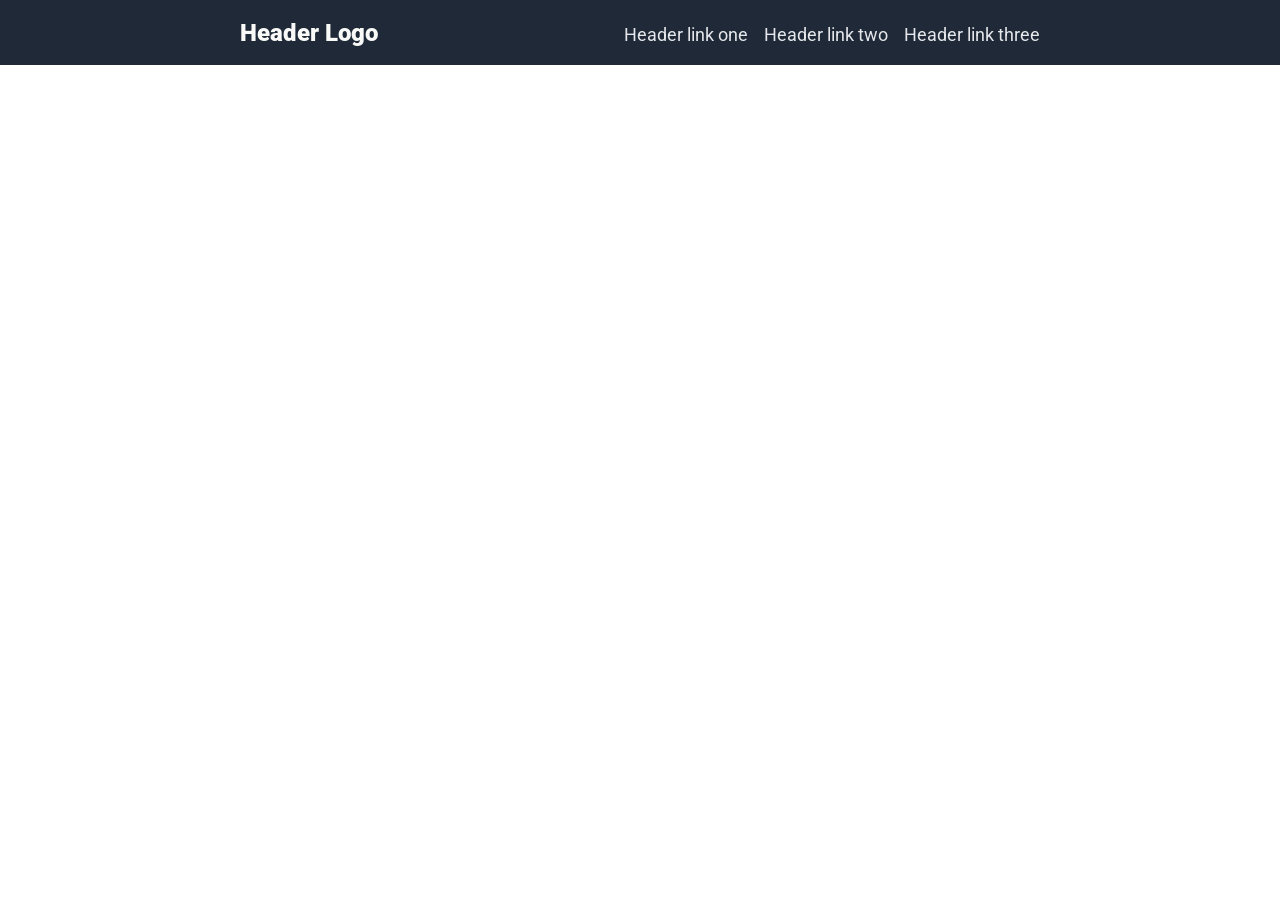
<file: index.html>
<!DOCTYPE html>

<html lang="en">

  <head>
    <meta charset="UTF-8">
    <title>An Awesome Website</title>
    <link rel="stylesheet" href="./style.css">
    <link rel="preconnect" href="https://fonts.googleapis.com">
    <link rel="preconnect" href="https://fonts.gstatic.com" crossorigin>
    <link href="https://fonts.googleapis.com/css2?family=Roboto:ital,wght@0,100..900;1,100..900&display=swap" rel="stylesheet">
  </head>

  <body>
    <div class="header-hero-container">
      <div class="header">
        Header Logo
      
        <ul class="right-links">
          <li><a href="#">Header link one</a></li>
          <li><a href="#">Header link two</a></li>
          <li><a href="#">Header link three</a></li>
        </ul>
      </div>
      
    </div>
    
    
    
    
  </body>
</html>
</file>
<file: style.css>
*,
*::before,
*::after {
  border: 0;
  padding: 0;
  margin: 0;
  box-sizing: border-box;
}

.spaced-stack * + * {
  margin-top: 1em;
}

:root {
  --color-header-hero: #F9FAF8;
  --font-size-secondary-header-hero: 18px;
  --color-secondary-header-hero: #E5E7EB;
  --background-color-header-hero-footer: #1F2937;
}

body {
  font-family: "Roboto", sans-serif;
}

.header-hero-container {
  background-color: var(--background-color-header-hero-footer);
  display: flex;
  justify-content: center;
}

.header {
  display: flex;
  justify-content: space-between;
  font-size: 24px;
  color: var(--color-header-hero);
  font-weight: 900;
  height: 65px;
  align-items: center;
  width: 800px;
}

ul {
  display: flex;
  list-style: none;
  gap: 16px;
}

li a {
  text-decoration: none;
  font-size: var(--font-size-secondary-header-hero);
  color: var(--color-secondary-header-hero);
  font-weight: normal;
}
</file>
